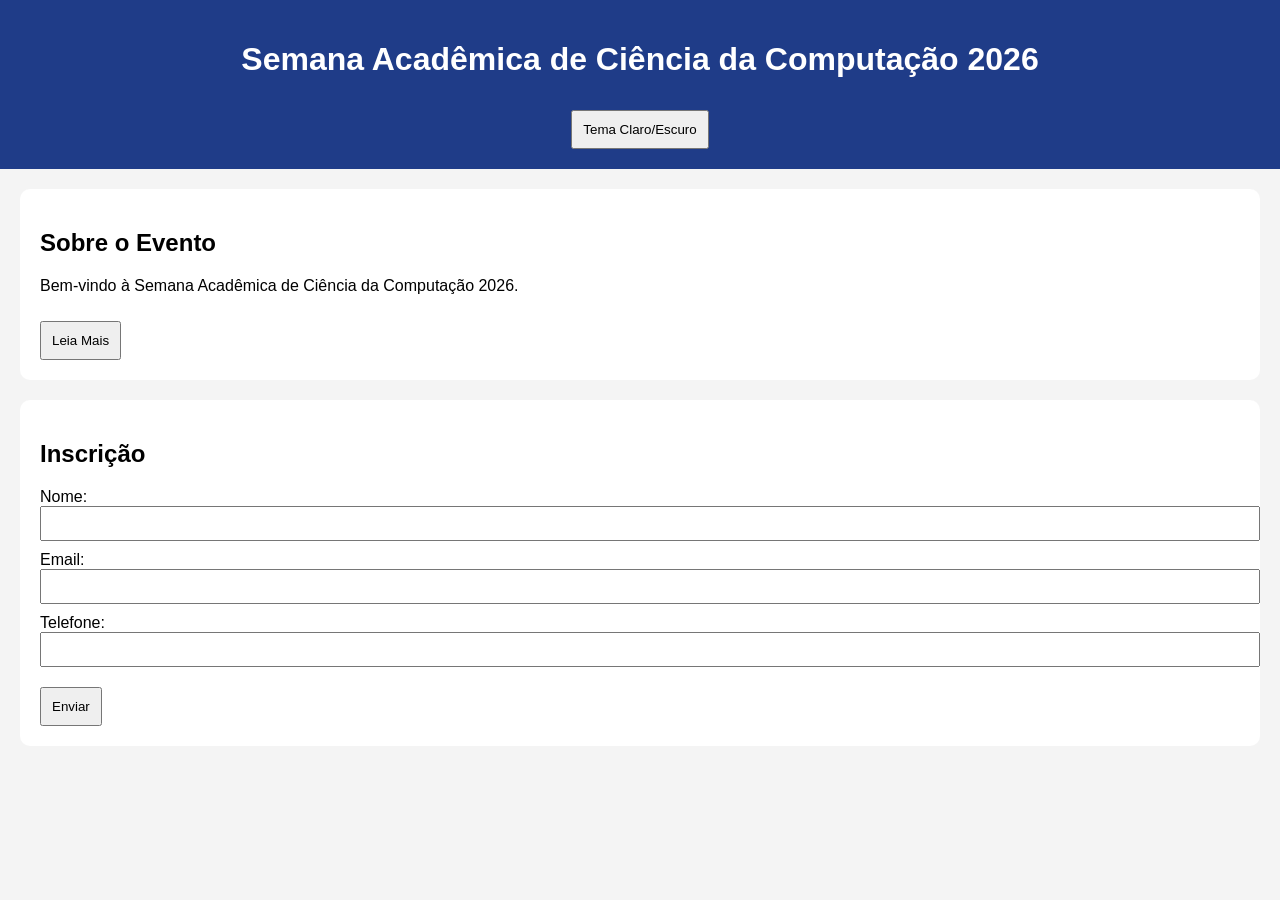
<file: atd2/html/index.html>
<!DOCTYPE html>
<html lang="pt-br">

<head>
    <meta charset="UTF-8">
    <meta name="viewport" content="width=device-width, initial-scale=1.0">
    <title>Semana Acadêmica 2026</title>

    <link rel="stylesheet" href="../css/style.css?v=1">
</head>

<body>

    <header>
        <h1>Semana Acadêmica de Ciência da Computação 2026</h1>

        <button type="button" onclick="alterarTema()">
            Tema Claro/Escuro
        </button>
    </header>

    <section>
        <h2>Sobre o Evento</h2>

        <p>
            Bem-vindo à Semana Acadêmica de Ciência da Computação 2026.
        </p>

        <button type="button" onclick="mostrarOcultar()">
            Leia Mais
        </button>

        <div id="extra" style="display:none;">
            <p>
                O evento contará com palestras, minicursos,
                workshops e networking entre alunos e profissionais.
            </p>
        </div>
    </section>

    <section>
        <h2>Inscrição</h2>

        <form action="../php/processa_formulario.php"
              method="POST"
              onsubmit="return validarFormulario()">

            <label>Nome:</label>
            <input type="text" id="nome" name="nome">

            <label>Email:</label>
            <input type="email" id="email" name="email">

            <label>Telefone:</label>
            <input type="tel" id="telefone" name="telefone">

            <button type="submit">Enviar</button>

        </form>
    </section>

    <script src="../js/script.js"></script>

</body>

</html>
</file>
<file: atd2/css/style.css>
body{
    font-family: Arial, sans-serif;
    margin: 0;
    background-color: #f4f4f4;
}

header{
    background-color: #1f3c88;
    color: white;
    text-align: center;
    padding: 20px;
}

section{
    background-color: white;
    margin: 20px;
    padding: 20px;
    border-radius: 10px;
}

button{
    padding: 10px;
    margin-top: 10px;
    cursor: pointer;
}

input{
    width: 100%;
    padding: 8px;
    margin-bottom: 10px;
}

.dark{
    background-color: #222;
    color: white;
}

.dark section{
    background-color: #333;
    color: white;
}

.dark header{
    background-color: #000;
}
</file>
